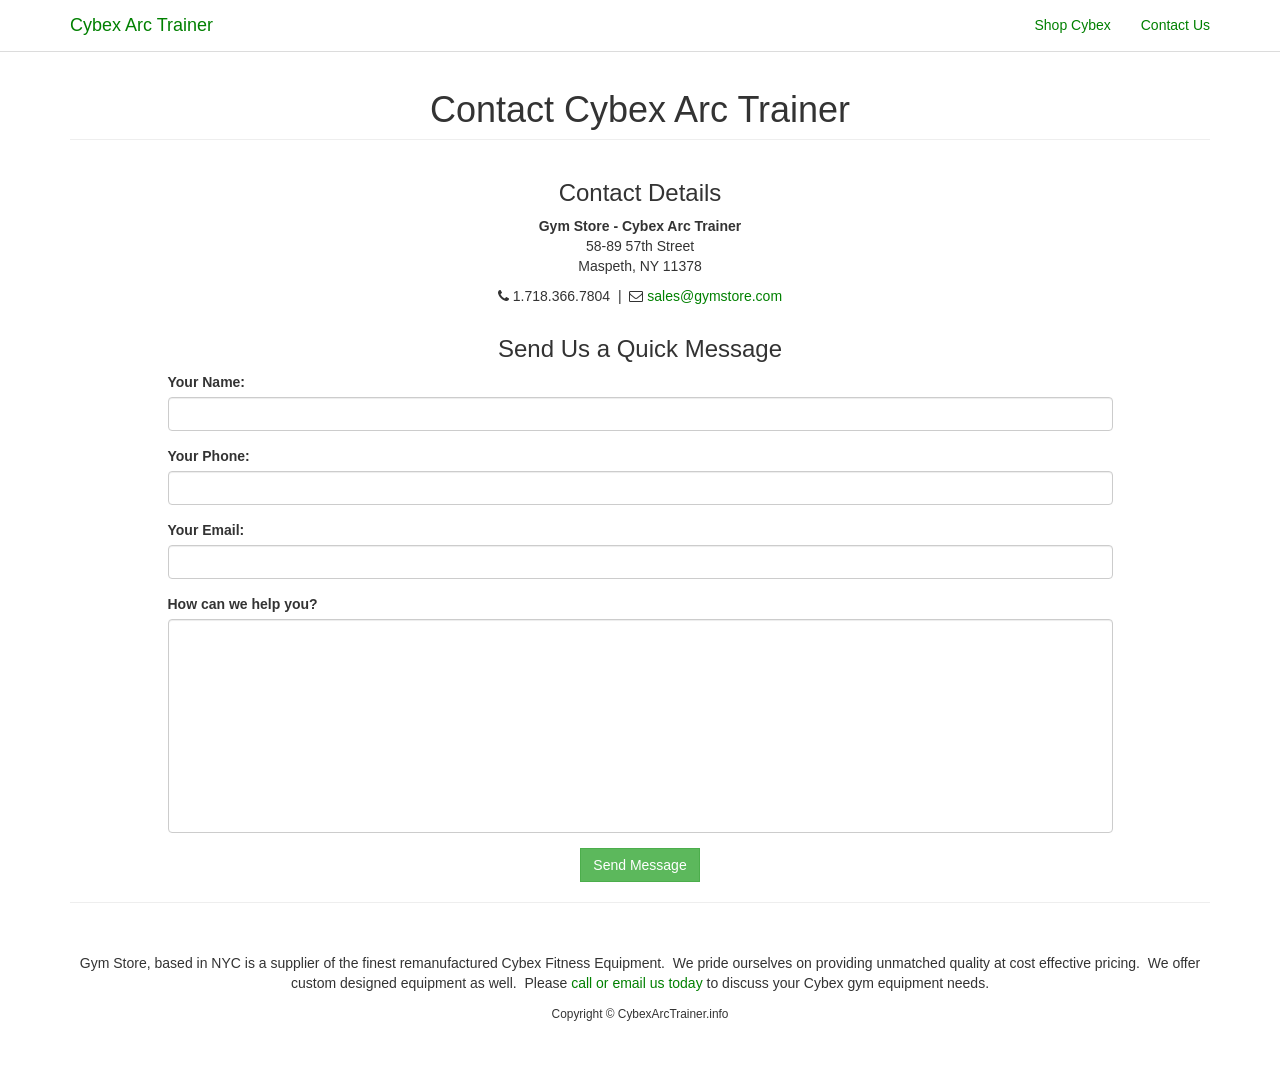
<file: contact.html>
<!DOCTYPE html>
<html lang="en">
<head>
    <meta charset="utf-8">
    <meta http-equiv="X-UA-Compatible" content="IE=edge">
    <meta name="viewport" content="width=device-width, initial-scale=1">
    <meta name="description" content="">
    <meta name="author" content="">
    <title>Cybex Arc Trainer | Contact Us</title>
    <!-- Bootstrap Core CSS -->
    <link href="css/bootstrap.min.css" rel="stylesheet">
    <!-- Custom CSS -->
    <link href="css/modern-business.css" rel="stylesheet">
    <!-- Custom Fonts -->
    <link href="font-awesome/css/font-awesome.min.css" rel="stylesheet" type="text/css">
    <!-- HTML5 Shim and Respond.js IE8 support of HTML5 elements and media queries -->
    <!-- WARNING: Respond.js doesn't work if you view the page via file:// -->
    <!--[if lt IE 9]>
        <script src="https://oss.maxcdn.com/libs/html5shiv/3.7.0/html5shiv.js"></script>
        <script src="https://oss.maxcdn.com/libs/respond.js/1.4.2/respond.min.js"></script>
    <![endif]-->
</head>
<body>
    <!-- Navigation -->
    <nav class="navbar navbar-fixed-top" role="navigation">
        <div class="container header-container">
            <!-- Brand and toggle get grouped for better mobile display -->
            <div class="navbar-header">
                <button type="button" class="navbar-toggle" data-toggle="collapse" data-target="#bs-example-navbar-collapse-1">
                    <span class="sr-only">Toggle navigation</span>
                    <span class="icon-bar"></span>
                    <span class="icon-bar"></span>
                    <span class="icon-bar"></span>
                </button>
                <a class="navbar-brand" href="index.html">Cybex Arc Trainer</a>
            </div>
            <!-- Collect the nav links, forms, and other content for toggling -->
            <div class="collapse navbar-collapse" id="bs-example-navbar-collapse-1">
                <ul class="nav navbar-nav navbar-right">
                    <li>
                        <a href="index.html">Shop Cybex</a>
                    </li>
                    <li>
                        <a href="contact.html">Contact Us</a>
                    </li>                    
                </ul>
            </div>
            <!-- /.navbar-collapse -->
        </div>
        <!-- /.container -->
    </nav>
    <!-- Page Content -->
    <div class="container">
        <!-- Page Heading/Breadcrumbs -->
        <div class="row">
            <div class="col-lg-12 text-center">
                <h1 class="page-header">Contact Cybex Arc Trainer
                    <!-- <small>To purchase equipment...</small> -->
                </h1>
            </div>
        </div>
        <!-- /.row -->
        <!-- Content Row -->
        <div class="row">
            <!-- Map Column -->
                <!-- there was a map here. It was removed by designer. Refer to original template if map insertion is desired. -->
            <!-- Contact Details Column -->
            <div class="col-md-4 col-md-offset-4 text-center" id="contact-details">
                <h3 class="text-center">Contact Details</h3>
                <p>
                   <b>Gym Store - Cybex Arc Trainer</b><br> 58-89 57th Street<br>Maspeth, NY 11378<br>
                </p>
                <p><i class="fa fa-phone"></i> 
                    <abbr title="Phone"><span class="hidden">Phone</span></abbr> 1.718.366.7804 &nbsp;|&nbsp;
                     <i class="fa fa-envelope-o"></i> 
                    <abbr title="Email"><span class="hidden">Email</span></abbr><a href="mailto:sales@gymstore.com" class="theme-color">sales@gymstore.com</a>
                </p>
                <!-- <p><i class="fa fa-clock-o"></i> TODO put working hours here -->
            </div>
        </div>
        <!-- /.row -->
        <!-- Contact Form -->
        <!-- In order to set the email address and subject line for the contact form go to the bin/contact_me.php file. -->
        <div class="row">
            <div class="col-md-12 col-lg-10 col-lg-offset-1">
                <h3 class="text-center">Send Us a Quick Message</h3>
                <form name="sentMessage" id="contactForm" novalidate>
                    <div class="control-group form-group">
                        <div class="controls">
                            <label>Your Name:</label>
                            <input type="text" class="form-control" id="name" required data-validation-required-message="Please enter your name.">
                            <p class="help-block"></p>
                        </div>
                    </div>
                    <div class="control-group form-group">
                        <div class="controls">
                            <label>Your Phone:</label>
                            <input type="tel" class="form-control" id="phone" required data-validation-required-message="Please enter your phone number.">
                        </div>
                    </div>
                    <div class="control-group form-group">
                        <div class="controls">
                            <label>Your Email:</label>
                            <input type="email" class="form-control" id="email" required data-validation-required-message="Please enter your email address.">
                        </div>
                    </div>
                    <div class="control-group form-group">
                        <div class="controls">
                            <label>How can we help you?</label>
                            <textarea rows="10" cols="100" class="form-control" id="message" required data-validation-required-message="Please enter your message" maxlength="999" style="resize:none"></textarea>
                        </div>
                    </div>
                    <div id="success"></div>
                    <!-- For success/fail messages -->
                    <div class="text-center">
                        <button type="submit" class="btn btn-success">Send Message</button>
                    </div>
                </form>
            </div>
        </div>
        <!-- /.row -->
        <hr>
        <!-- Footer -->
        <footer>
            <div class="row">
                <div class="text-center col-lg-12">
                                        <p>Gym Store, based in NYC is a supplier of the finest remanufactured Cybex Fitness Equipment.  We pride ourselves on providing unmatched quality at cost effective pricing.  We offer custom designed equipment as well.  Please <a href="contact.html">call or email us today</a> to discuss your Cybex gym equipment needs.</p>
                    <small>Copyright &copy; CybexArcTrainer.info</small>
                </div>
            </div>
        </footer>
    </div>
    <!-- /.container -->
    <!-- jQuery -->
    <script src="js/jquery.js"></script>
    <!-- Bootstrap Core JavaScript -->
    <script src="js/bootstrap.min.js"></script>
    <!-- Contact Form JavaScript -->
    <!-- Do not edit these files! In order to set the email address and subject line for the contact form go to the bin/contact_me.php file. -->
    <script src="js/jqBootstrapValidation.js"></script>
    <script src="js/contact_me.js"></script>
</body>
</html>
</file>
<file: css/modern-business.css>
/*
Begin custom styles for Cybex website
Designed by Responsive Redesign
ResponsiveRedesign.io
*/


a {
    color: green !important;
}
a:hover {
    color: green !important;
}
.btn-success {
    color: #fff !important;
}
.btn-success:hover {
    color: #fff !important;
}
.img-center {
    margin: 0 auto;
}
.navbar {
    background: white;
    box-shadow: 0 0 1px;
}

/*!
 * Start Bootstrap - Modern Business (http://startbootstrap.com/)
 * Copyright 2013-2016 Start Bootstrap
 * Licensed under MIT (https://github.com/BlackrockDigital/startbootstrap/blob/gh-pages/LICENSE)
 */


/* Global Styles */

html,
body {
    height: 100%;
}

body {
    padding-top: 50px; /* Required padding for .navbar-fixed-top. Remove if using .navbar-static-top. Change if height of navigation changes. */
}

.img-portfolio {
    margin-bottom: 30px;
}

.img-hover:hover {
    opacity: 0.8;
}

/* Home Page Carousel */

header.carousel {
    height: 50%;
}

header.carousel .item,
header.carousel .item.active,
header.carousel .carousel-inner {
    height: 100%;
}

header.carousel .fill {
    width: 100%;
    height: 100%;
    background-position: center;
    background-size: cover;
}

/* 404 Page Styles */

.error-404 {
    font-size: 100px;
}

/* Pricing Page Styles */

.price {
    display: block;
    font-size: 50px;
    line-height: 50px;
}

.price sup {
    top: -20px;
    left: 2px;
    font-size: 20px;
}

.period {
    display: block;
    font-style: italic;
}

/* Footer Styles */

footer {
    margin: 50px 0;
}

/* Responsive Styles */

@media(max-width:991px) {
    .customer-img,
    .img-related {
        margin-bottom: 30px;
    }
}

@media(max-width:767px) {
    .img-portfolio {
        margin-bottom: 15px;
    }

    header.carousel .carousel {
        height: 70%;
    }
}


/* Cybex Arc Trainer Custom Styles*/

a:hover {
    text-decoration: none;
}

.btn {
    border-radius: 0px;
}

.navbar-toggle {
    border: none;
}
.portfolio-item-title {
    text-align: left;
    color: green;
    position: absolute;
    /*top: 42px;*/
    z-index: 3;
    background-color: rgba(225,225,225,0.7);
    width: 200px;
    padding: 5px;
    whitespace: nowrap;
    font-size: 16px;
}
.theme-color {
    color: green;
}
/*todo confirm that htis is the ideal color choice*/

@media only screen and (max-width: 991px) {
    #contact-details {
        text-align: center;
    }
}
</file>
